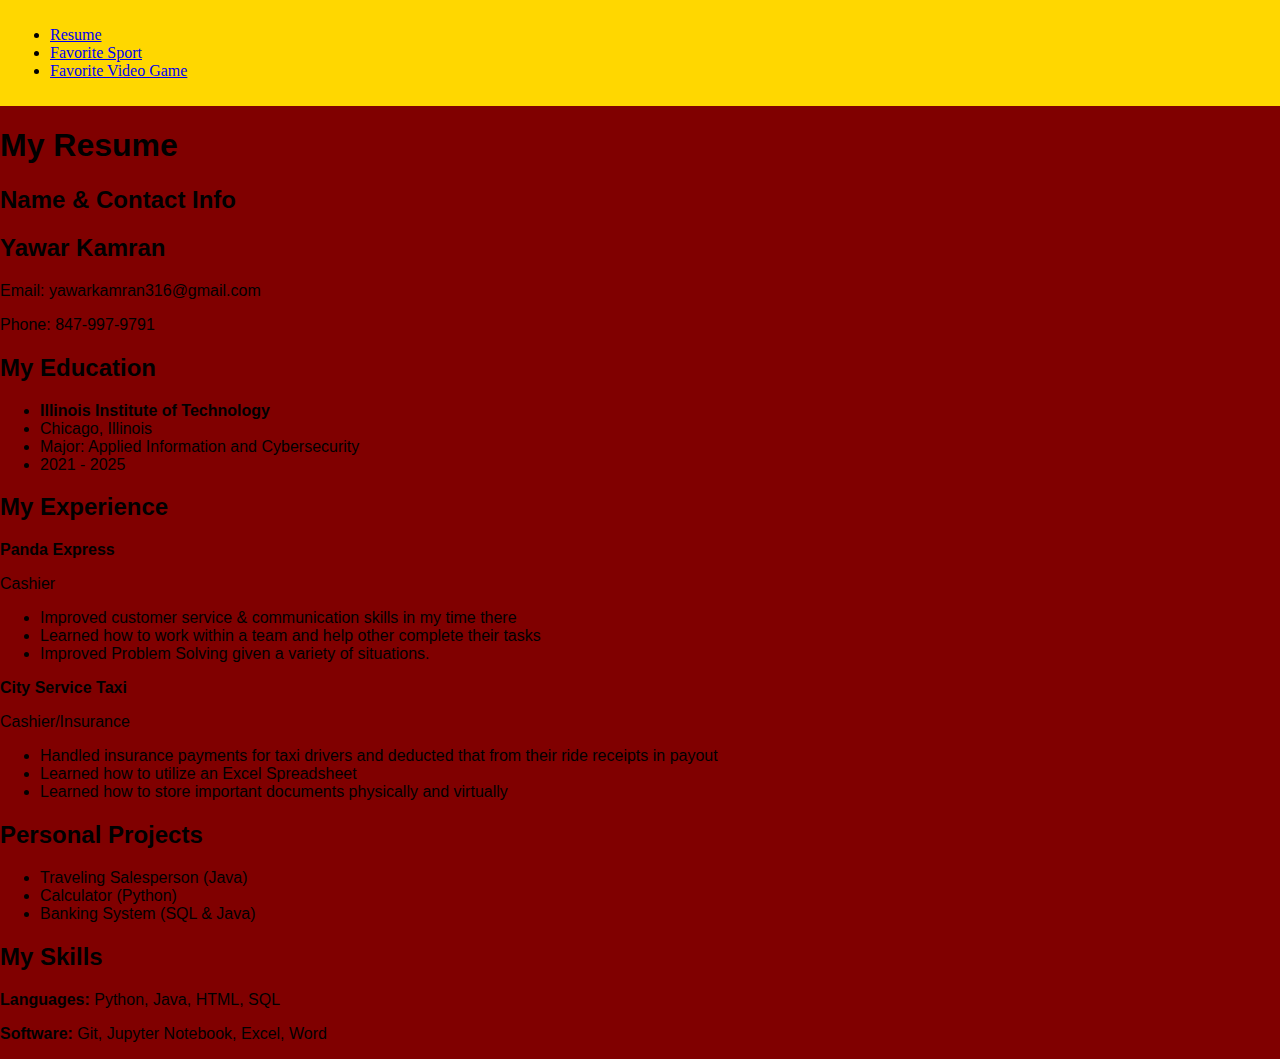
<file: index.html>
<!DOCTYPE html>
<html lang="en">
<head>
  <meta charset="UTF-8">
  <title>Yawar Kamran Resume ITMD 361 Deliverable 1</title>
  <link rel="stylesheet" type="text/css" href="css/normalize.css">
  <link rel="stylesheet" type="text/css" href="css/style.css">
</head>

<body>
 <header>   
  <nav id="main-navbar">
	<div id="navbar-container">
	 <ul>
		<li><a href="index.html">Resume</a></li>
        <li><a href="favoriteSport.html">Favorite Sport</a></li>
        <li><a href="favoriteGame.html">Favorite Video Game</a> </li>
     </ul>
    </div>
   </nav>
  </header>
	
  <h1>My Resume</h1>
  <section id="contactInfo">
    <h2>Name & Contact Info</h2>
    <h2>Yawar Kamran</h2>
    <p>Email: yawarkamran316@gmail.com</p>
    <p>Phone: 847-997-9791</p>
  </section>  
	
  <section id="myEducation">
    <h2> My Education</h2>
      <ul>
        <li><strong>Illinois Institute of Technology</strong></li>
        <li>Chicago, Illinois</li>
        <li>Major: Applied Information and Cybersecurity</li>
        <li>2021 - 2025</li>
      </ul>
  </section>

  <section id ="myExperience">
    <h2>My Experience</h2>
    <p><strong>Panda Express</strong></p>
    <p>Cashier</p>
    <ul>
      <li>Improved customer service & communication skills in my time there</li>
      <li>Learned how to work within a team and help other complete their tasks</li>
      <li>Improved Problem Solving given a variety of situations.</li> 
    </ul>
    <p><strong>City Service Taxi</strong></p>
    <p>Cashier/Insurance</p>
    <ul>
      <li>Handled insurance payments for taxi drivers and deducted that from their ride receipts in payout</li>
      <li>Learned how to utilize an Excel Spreadsheet</li>
      <li>Learned how to store important documents physically and virtually</li>
    </ul>
  </section>
	
  <section id="personalProj">
    <h2>Personal Projects</h2>
      <ul>
        <li>Traveling Salesperson (Java) </li>
	<li>Calculator (Python)</li>
	<li>Banking System (SQL & Java)</li>
      </ul>
  </section>

  <section id="mySkills">
    <h2>My Skills</h2>
    <p><strong>Languages: </strong>Python, Java, HTML, SQL</p>
    <p><strong>Software: </strong>Git, Jupyter Notebook, Excel, Word</p>
  </section>
	
</body>	
</html>
</file>
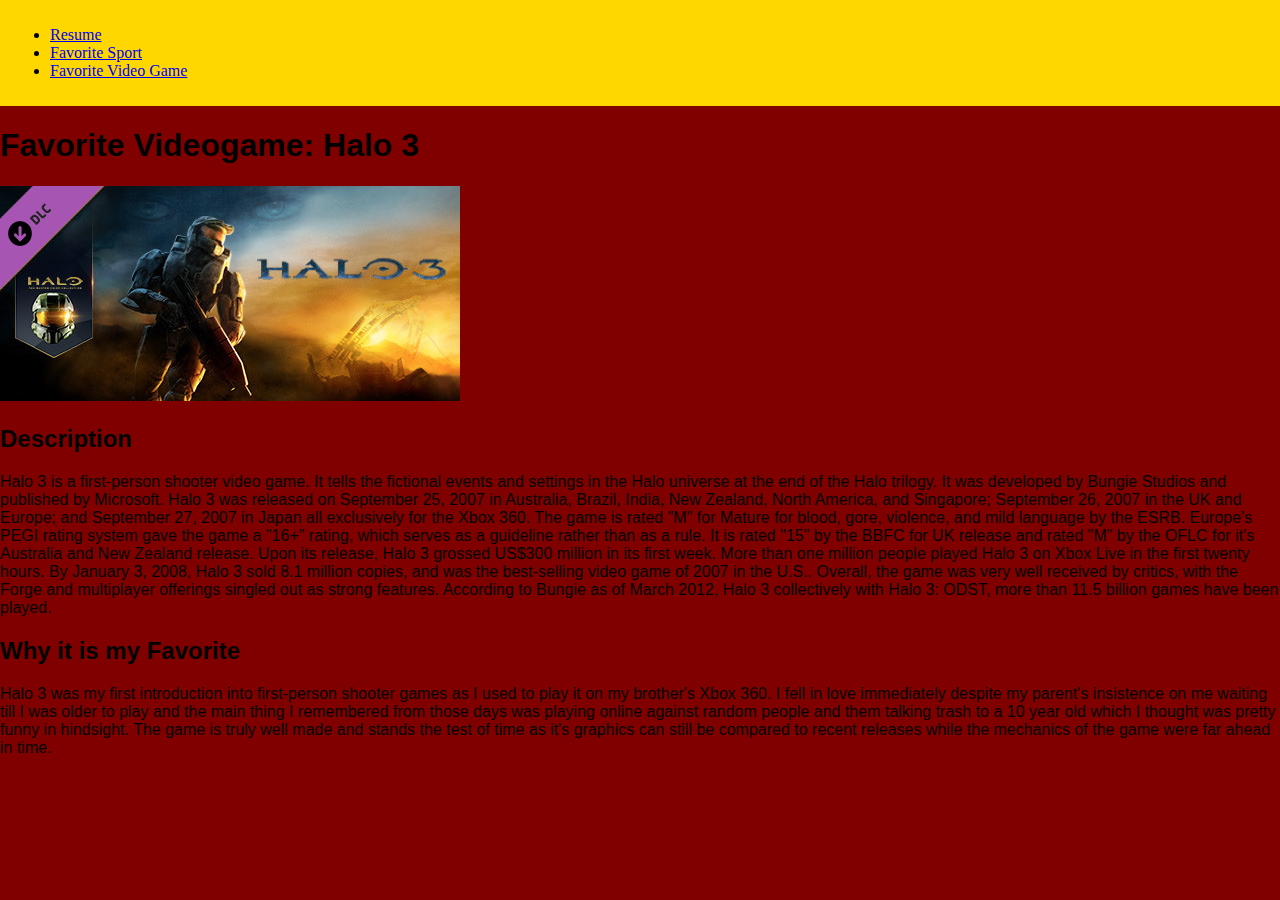
<file: favoriteGame.html>
<!DOCTYPE html>
<html lang="en">
<head>
  <meta charset="UTF-8">
  <title>Favorite Videogame</title>
   <link rel="stylesheet" type="text/css" href="css/normalize.css">
   <link rel="stylesheet" href="css/style.css">
</head>
<body>
 <header>   
  <nav id="main-navbar">
	<div id="navbar-container">
	 <ul>
		<li><a href="index.html">Resume</a></li>
        <li><a href="favoriteSport.html">Favorite Sport</a></li>
        <li><a href="favoriteGame.html">Favorite Video Game</a> </li>
     </ul>
    </div>
   </nav>
  </header>
	
  <section id="favGame">
    <h1>Favorite Videogame: Halo 3</h1>
  </section>

  <section id="haloDesc">
	<img src="Media/halo3.jpg" alt="halo 3">
	<h2>Description</h2>
	<p>Halo 3 is a first-person shooter video game. It tells the fictional events and settings in the Halo universe at the end of the Halo trilogy. It was developed by Bungie Studios and published by Microsoft. Halo 3 was released on September 25, 2007 in Australia, Brazil, India, New Zealand, North America, and Singapore; September 26, 2007 in the UK and Europe; and September 27, 2007 in Japan all exclusively for the Xbox 360. The game is rated "M" for Mature for blood, gore, violence, and mild language by the ESRB. Europe's PEGI rating system gave the game a "16+" rating, which serves as a guideline rather than as a rule. It is rated "15" by the BBFC for UK release and rated "M" by the OFLC for it's Australia and New Zealand release. Upon its release, Halo 3 grossed US$300 million in its first week. More than one million people played Halo 3 on Xbox Live in the first twenty hours. By January 3, 2008, Halo 3 sold 8.1 million copies, and was the best-selling video game of 2007 in the U.S.. Overall, the game was very well received by critics, with the Forge and multiplayer offerings singled out as strong features. According to Bungie as of March 2012, Halo 3 collectively with Halo 3: ODST, more than 11.5 billion games have been played. </p>
	<h2>Why it is my Favorite</h2>
	<p> Halo 3 was my first introduction into first-person shooter games as I used to play it on my brother's Xbox 360. I fell in love immediately despite my parent's insistence on me waiting till I was older to play and the main thing I remembered from those days was playing online against random people and them talking trash to a 10 year old which I thought was pretty funny in hindsight. The game is truly well made and stands the test of time as it's graphics can still be compared to recent releases while the mechanics of the game were far ahead in time. </p>
  </section>

</body>
	
</html>
</file>
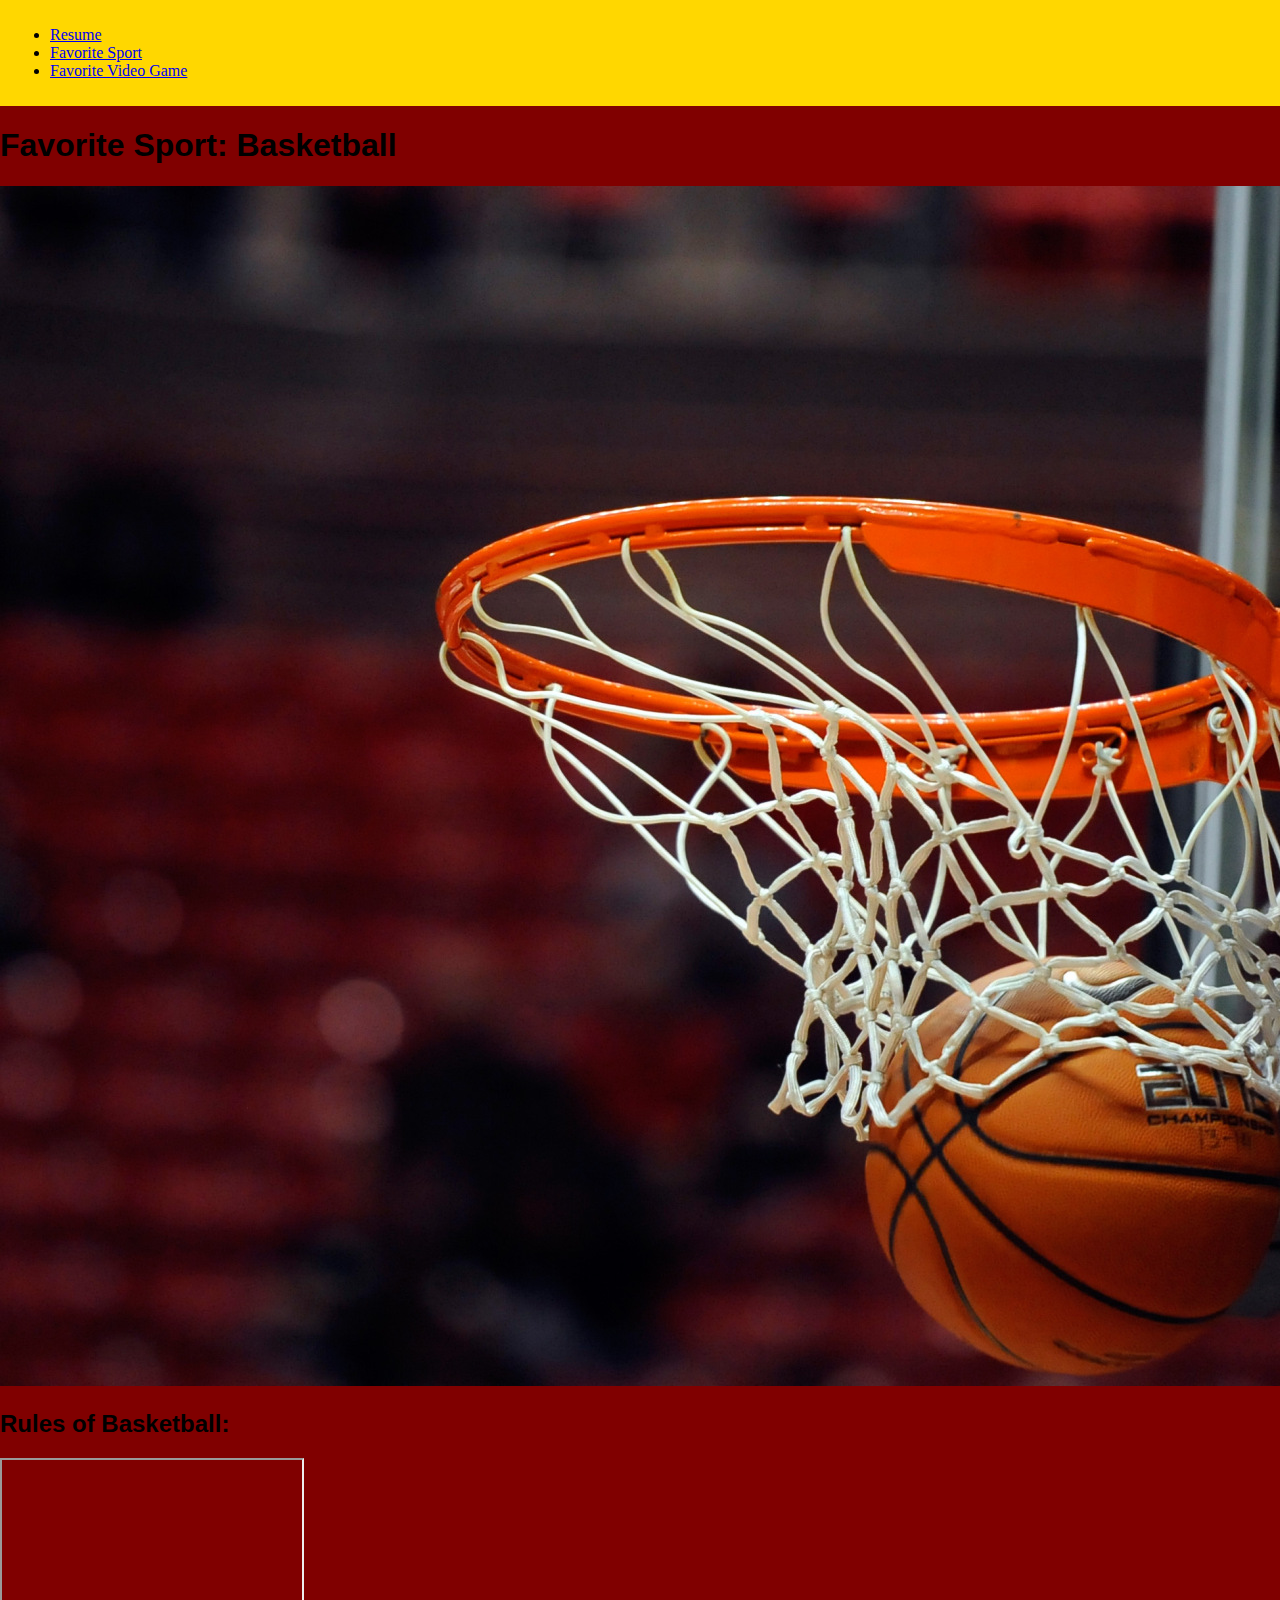
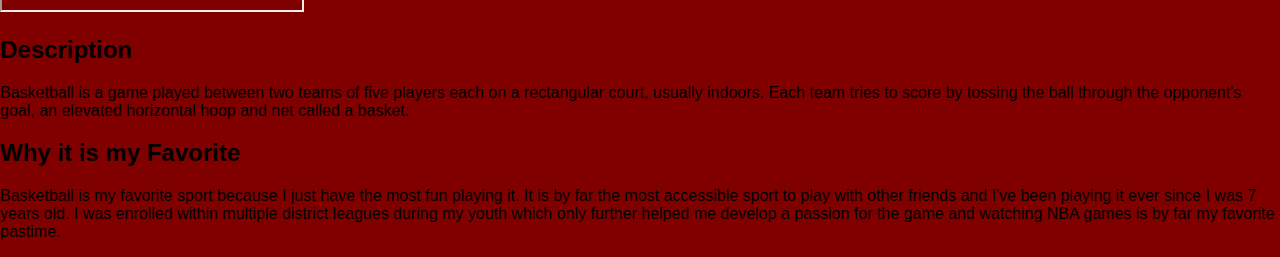
<file: favoriteSport.html>
<!DOCTYPE html>
<html lang="en">
<head>
  <meta charset="UTF-8">
  <title>Favorite Sport</title>
  <link rel="stylesheet" type="text/css" href="css/normalize.css">
   <link rel="stylesheet" type="text/css" href="css/style.css">
</head>
<body>
 <header>   
  <nav id="main-navbar">
	<div id="navbar-container">
	 <ul>
		<li><a href="index.html">Resume</a></li>
        <li><a href="favoriteSport.html">Favorite Sport</a></li>
        <li><a href="favoriteGame.html">Favorite Video Game</a> </li>
     </ul>
    </div>
   </nav>
  </header>

  <section id="favSport">
    <h1>Favorite Sport: Basketball</h1>
    <img src="Media/basketball.jpg" alt="hoop">
    <h2>Rules of Basketball:</h2>
    <iframe src="https://www.youtube.com/embed/XbtmGKif7Ck" title="The Basic Rules of Basketball | Basketball" allow="accelerometer; autoplay; clipboard-write; encrypted-media; gyroscope; picture-in-picture; web-share" allowfullscreen></iframe>
  </section>

  <section id="sportDesc">
    <h2>Description</h2>
    <p>Basketball is a game played between two teams of five players each on a rectangular court, usually indoors. Each team tries to score by tossing the ball through the opponent's goal, an elevated horizontal hoop and net called a basket. </p>
  </section>
  
  <section id="whySport">
    <h2>Why it is my Favorite</h2>
	<p>Basketball is my favorite sport because I just have the most fun playing it. It is by far the most accessible sport to play with other friends and I've been playing it ever since I was 7 years old. I was enrolled within multiple district leagues during my youth which only further helped me develop a passion for the game and watching NBA games is by far my favorite pastime.</p>
  </section>

</body>

</html>
</file>
<file: css/style.css>
body{
	background-color: #800000;
	background-attachment:fixed;
	width:100%;
	height:100%;
	overflow-y: scroll;
    overflow-x: hidden;
}

nav {
	background-color: #FFD700;
	display: flex;
	font-family: '';
	justify-content: space-between;
	align-items: center;
	padding: 10px;
	}
</file>
